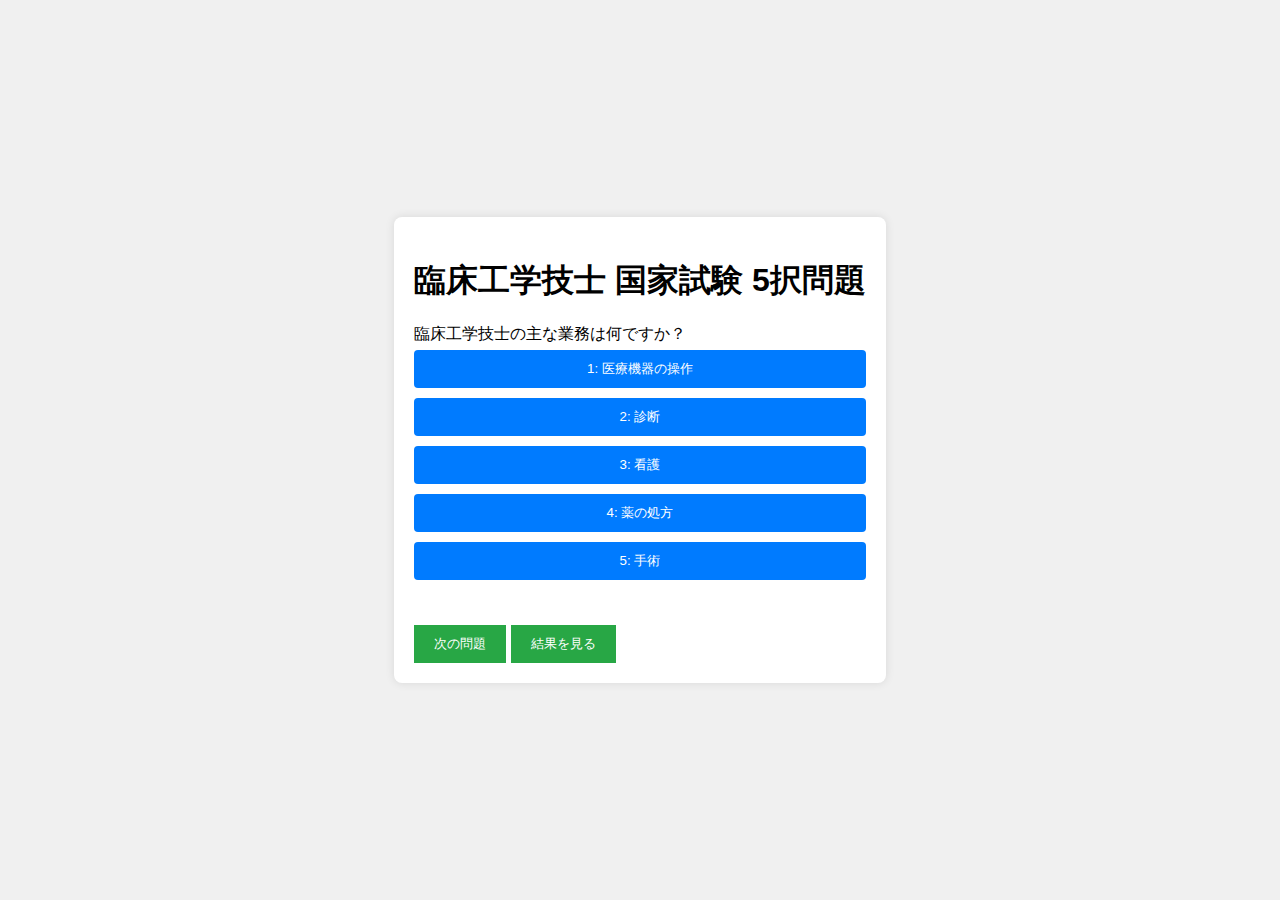
<file: ver3.23のコピー/index.html>
<!DOCTYPE html>
<html lang="ja">
<head>
    <meta charset="UTF-8">
    <meta name="viewport" content="width=device-width, initial-scale=1.0">
    <title>臨床工学技士 国家試験 練習</title>
    <link rel="stylesheet" href="style.css">
</head>
<body>
    <div class="container">
        <h1>臨床工学技士 国家試験 5択問題</h1>
        <div id="question-container">
            <div id="question">問題がここに表示されます</div>
            <div id="answer-buttons" class="btn-group">
                <button class="btn">選択肢1</button>
                <button class="btn">選択肢2</button>
                <button class="btn">選択肢3</button>
                <button class="btn">選択肢4</button>
                <button class="btn">選択肢5</button>
            </div>
            <div id="explanation" class="explanation"></div>
            <div id="result-message" class="result-message"></div> <!-- 正解/不正解メッセージ -->
        </div>
        <button id="next-btn" class="next-btn hide">次の問題</button>
        <button id="results-btn" class="next-btn hide">結果を見る</button> <!-- 結果を見るボタン -->
    </div>
    <script src="script.js"></script>
</body>
</html>
</file>
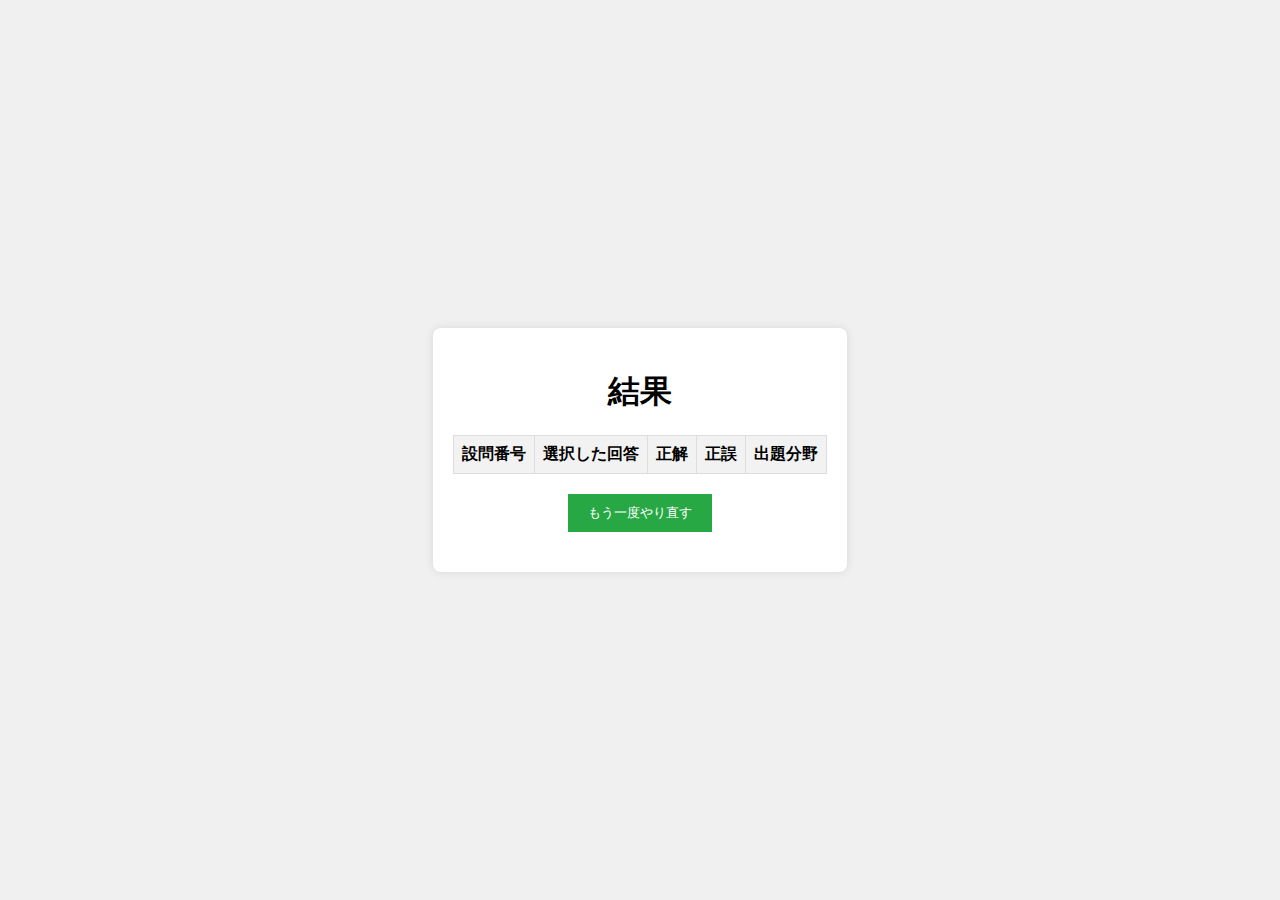
<file: ver3.23のコピー/results.html>
<!DOCTYPE html>
<html lang="ja">
<head>
    <meta charset="UTF-8">
    <meta name="viewport" content="width=device-width, initial-scale=1.0">
    <title>結果 - 臨床工学技士 国家試験</title>
    <link rel="stylesheet" href="style.css">
    <style>
        table {
            width: 100%;
            border-collapse: collapse;
            margin-top: 20px;
        }
        th, td {
            border: 1px solid #ddd;
            padding: 8px;
            text-align: left;
        }
        th {
            background-color: #f2f2f2;
        }
        .correct {
            background-color: #28a745; /* 緑 */
            color: white;
        }
        .wrong {
            background-color: #dc3545; /* 赤 */
            color: white;
        }
        h1 {
            text-align: center;
        }
        #restart-btn {
            display: block;
            margin: 20px auto;
        }
    </style>
</head>
<body>
    <div class="container">
        <h1>結果</h1>
        <table>
            <thead>
                <tr>
                    <th>設問番号</th>
                    <th>選択した回答</th>
                    <th>正解</th>
                    <th>正誤</th>
                    <th>出題分野</th>
                </tr>
            </thead>
            <tbody id="results"></tbody>
        </table>
        <button id="restart-btn" class="next-btn">もう一度やり直す</button>
    </div>
    <script src="results.js"></script>
</body>
</html>
</file>
<file: ver3.23のコピー/style.css>
body {
    font-family: Arial, sans-serif;
    background-color: #f0f0f0;
    display: flex;
    justify-content: center;
    align-items: center;
    height: 100vh;
    margin: 0;
}

.container {
    background-color: white;
    padding: 20px;
    border-radius: 8px;
    box-shadow: 0 0 10px rgba(0, 0, 0, 0.1);
}

.btn-group {
    display: flex;
    flex-direction: column;
}

.btn {
    background-color: #007bff;
    color: white;
    border: none;
    padding: 10px;
    margin: 5px 0;
    border-radius: 4px;
    cursor: pointer;
}

.btn:hover {
    background-color: #0056b3;
}

.next-btn {
    margin-top: 20px;
    padding: 10px 20px;
    background-color: #28a745;
    color: white;
    border: none;
    cursor: pointer;
}

.next-btn:hover {
    background-color: #218838;
}

.correct {
    background-color: #28a745;
    color: white;
}

.wrong {
    background-color: #dc3545;
    color: white;
}

.explanation {
    margin-top: 10px;
    font-size: 0.9em;
    color: #333;
}

.btn:disabled {
    cursor: not-allowed;
    opacity: 0.6;
}

.result-message {
    font-size: 2em;  /* 大きな文字 */
    font-weight: bold;
    margin-top: 20px;
    color: #333;
}
</file>
